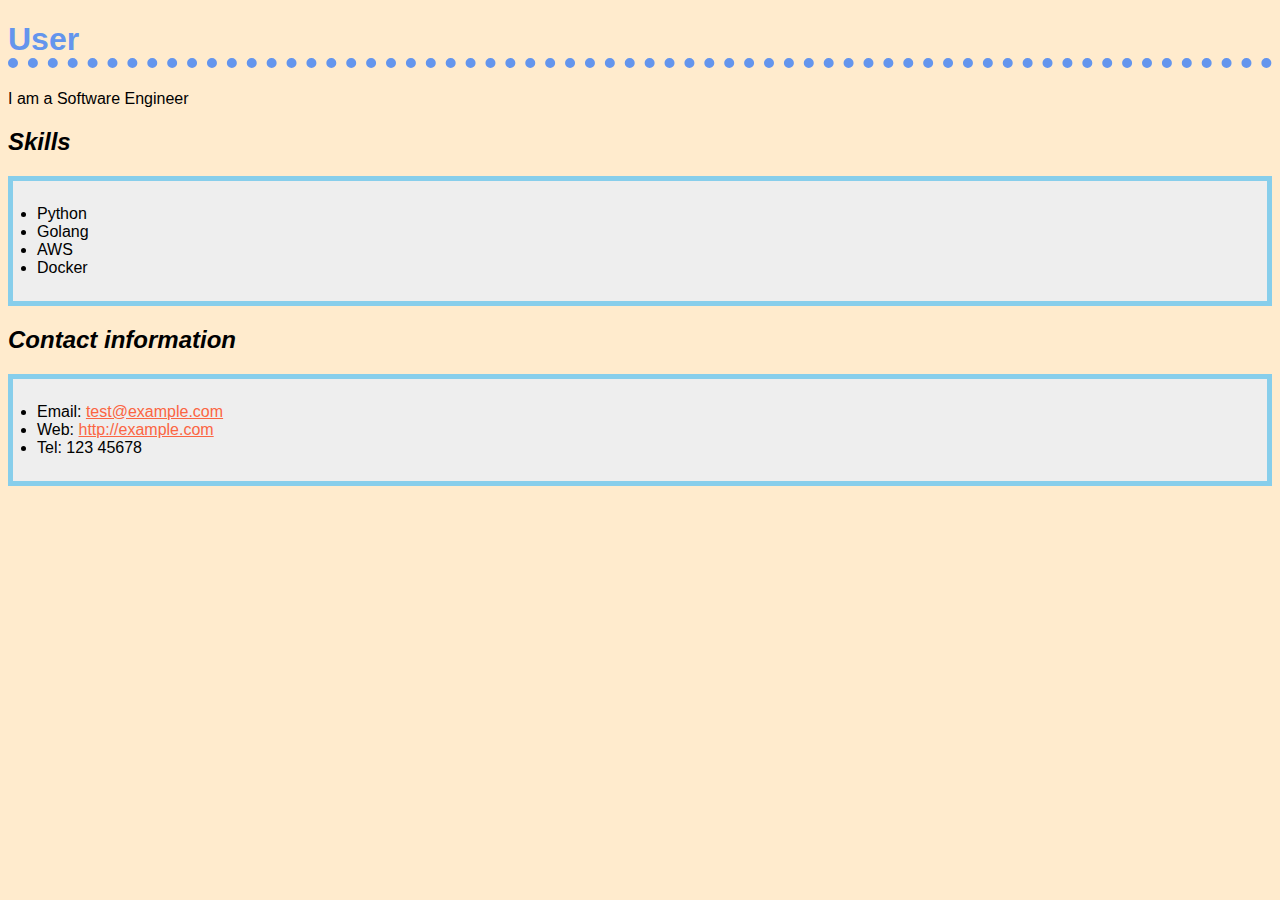
<file: 01_template/index.html>
<!DOCTYPE html>
<html>
    <head>
        <meta charset="UTF-8">
        <link rel="stylesheet" href="style.css"> 
        <title>Practice Blog</title>
    </head>
    <body>
        <h1>User</h1>
        <p>I am a Software Engineer</p>
        <h2>Skills</h2>
        <ul class="org-box">
            <li>Python</li>
            <li>Golang</li>
            <li>AWS</li>
            <li>Docker</li>
        </ul>
        <h2>Contact information</h2>
        <ul class="org-box">
            <li>Email: <a href="test@example.com">test@example.com</a></li>
            <li>Web: <a href="http://example.com">http://example.com</a></li>
            <li>Tel: 123 45678</li>
        </ul>
    </body>
</html>
</file>
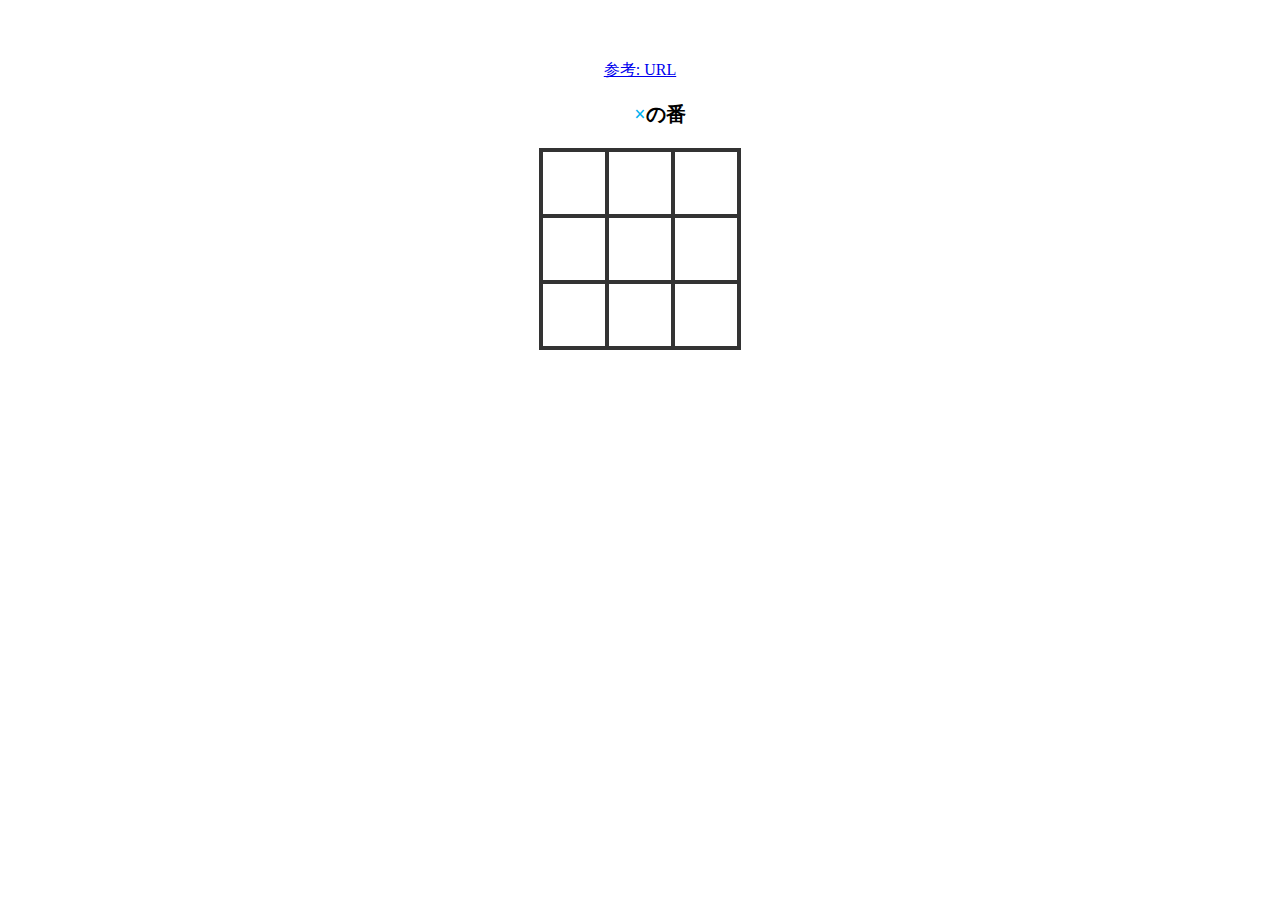
<file: 02_game/index.html>
<!DOCTYPE html>
<html lang="ja">
  <head>
    <meta charset="UTF-8" />
    <title>[Sample]○×ゲーム</title>
    <link href="style/style.css" rel="stylesheet" />
  </head>
  <body>
    <div class="wrapper">
      <div class="game-container">
        <a href="https://www.hypertextcandy.com/tic-tac-toe-1" target="_blank">参考: URL</a>
        <div class="message-container">
          <ul class="message-list">
            <li id="maru-turn" class="js-hidden">
              <span class="maru">○</span>の番
            </li>
            <li id="batsu-turn">
              <span class="batsu">×</span>の番
            </li>
            <li id="maru-win" class="js-hidden">
              <span class="maru">○</span>の勝ち！
            </li>
            <li id="batsu-win" class="js-hidden">
              <span class="batsu">×</span>の勝ち！
            </li>
            <li id="draw" class="js-hidden">
              引き分け
            </li>
          </ul>
        </div>

        <div class="squares-container">
          <div class="squares-box">
            <!-- 1行め -->
            <div id="1-1" class="square"></div>
            <div id="1-2" class="square"></div>
            <div id="1-3" class="square"></div>
            <!-- 2行め -->
            <div id="2-1" class="square"></div>
            <div id="2-2" class="square"></div>
            <div id="2-3" class="square"></div>
            <!-- 3行め -->
            <div id="3-1" class="square"></div>
            <div id="3-2" class="square"></div>
            <div id="3-3" class="square"></div>
          </div>
        </div>

        <div class="btn-container">
          <div class="js-hidden" id="reset-btn">
            <span class="btn btn-reset">もう一回遊ぶ</span>
          </div>
        </div>

      </div>
    </div>
    <script src="js/app.js"></script>
  </body>
</html>
</file>
<file: 01_template/style.css>
body {
    background-color: blanchedalmond;
    font-family: Arial, Helvetica, sans-serif;
}

h1 {
    color:cornflowerblue;
    border-bottom: 10px dotted cornflowerblue;
}

h2 {
    font-style: italic;
}

span {
    border: 1px solid black;
    background-color: lime;
}

.org-box {
    background-color: #eeeeee;
    border: 5px solid skyblue;
    padding: 1.5em;
}

a:link, a:visited {
    color: #fb6542;
}

a:hover {
    color: green;
}
</file>
<file: 02_game/style/style.css>
html {
    box-sizing: border-box;
    font-size: 16px;
  }
  *, *::before, *::after {
    box-sizing: border-box;
  }
  li {
    list-style: none;
  }
  body {
    margin: 0;
    line-height: normal;
  }
  h1 {
    margin: 20px 0;
    font-size: 2rem;
    font-weight: bold;
  }
  .wrapper {
    max-width: 1024px;
    margin: 0 auto;
    padding: 0 10px;
    text-align: center;
  }
  .game-container {
    padding: 60px 0;
  }
  .message-container {
    margin-bottom: 20px;
    font-size: 1.25rem;
    font-weight: bold;
  }
  .batsu {
    color: #00b0f0;
  }
  .maru {
    color: #ff0000;
  }
  .js-hidden {
    display: none;
  }
  .squares-container {
    margin: 0 auto;
    width: 202px;
  }
  .squares-box {
    width: 202px;
    height: 202px;
    display: flex;
    flex-wrap: wrap;
    border: solid 2px #333;
  }
  .square {
    position: relative;
    width: calc(198px / 3);
    height: calc(198px / 3);
    border: solid 2px #333;
  }
  .js-maru-checked::before {
    content: '';
    width: 50px;
    height: 50px;
    border: solid 8px #ff0000;
    border-radius: 50%;
    position: absolute;
    top: 50%;
    left: 50%;
    transform: translate(-50%, -50%);
  }
  .js-batsu-checked::before {
    content: '';
    width: 50px;
    height: 8px;
    margin: auto;
    background-color: #00b0f0;
    border-radius: 4px;
    position: absolute;
    top: 50%;
    left: 50%;
    transform: translate(-50%, -50%) rotate(45deg);
  }
  .js-batsu-checked::after {
    content: '';
    width: 8px;
    height: 50px;
    margin: auto;
    background-color: #00b0f0;
    border-radius: 4px;
    position: absolute;
    top: 50%;
    left: 50%;
    transform: translate(-50%, -50%) rotate(45deg);
  }
  .btn-container {
    padding-top: 40px;
  }
  .btn {
    display: inline-block;
    width: 150px;
    padding: 10px 20px;
    border-radius: 5px;
    cursor: pointer;
  }
  .btn-reset {
    color: #fff;
    background-color: #ffc000;
    font-weight: bold;
  }
  .btn-reset:hover {
    background-color: #ffd347;
    transition-duration: 0.4s;
  }
  
  /* JS連動 */
  .js-unclickable {
    pointer-events: none;
  }
  .js-highLight {
    background-color: #fff2cc;
  }
</file>
